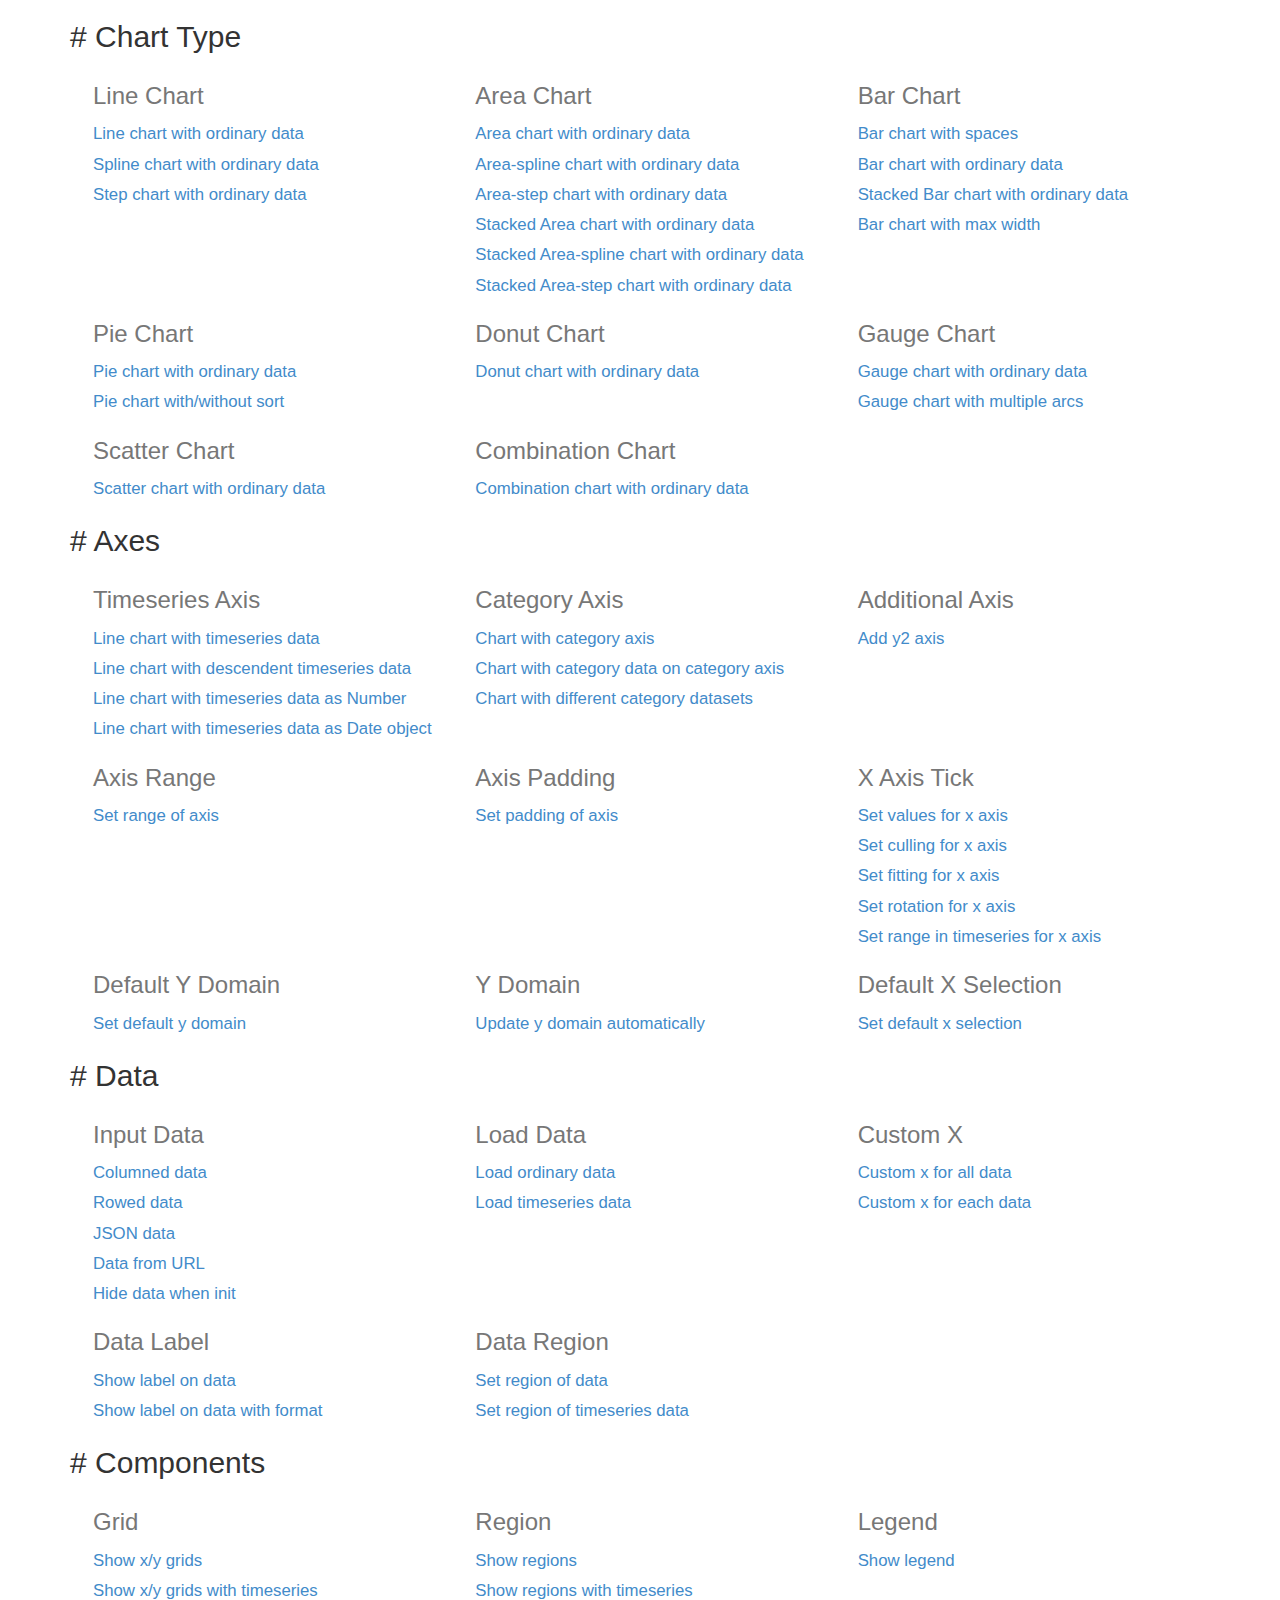
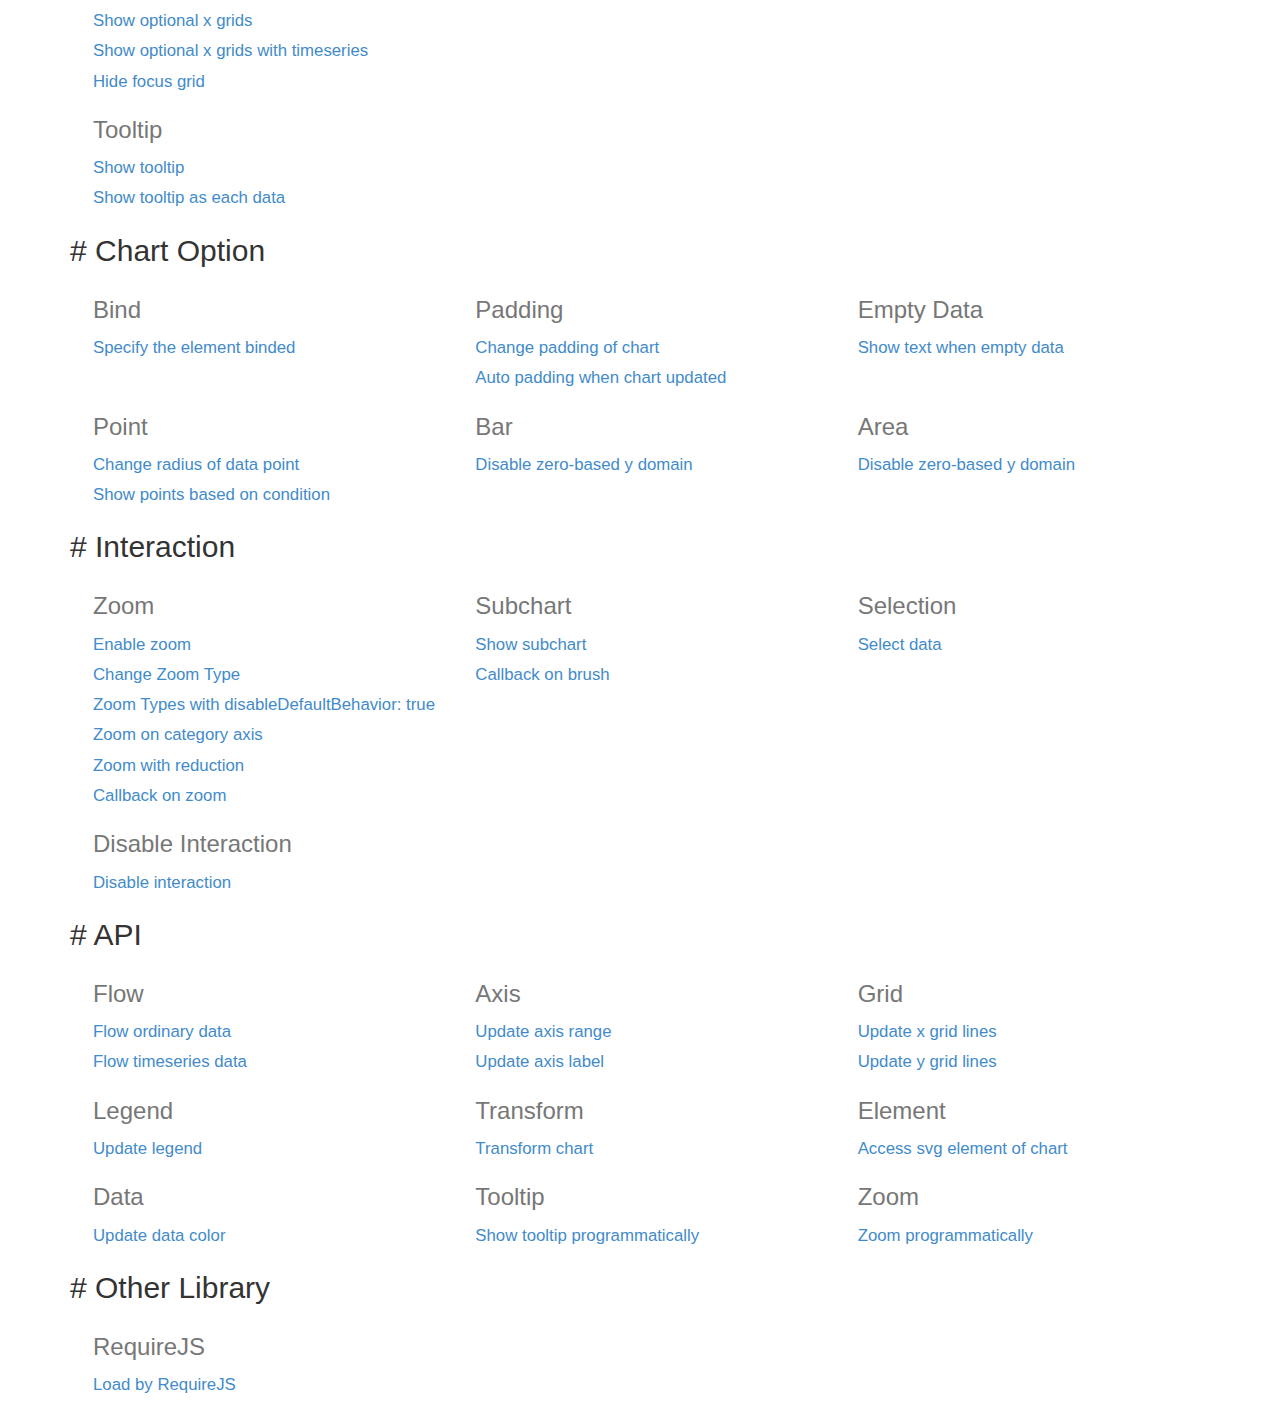
<file: GroupProject/d3App/static/c3/htdocs/index.html>
<html>
  <head>
    <link href="./css/bootstrap.min.css" rel="stylesheet">
    <link href="./css/index.css" rel="stylesheet">
  </head>
  <body>
    <div class="container">
      <div class="section">
        <h2># <span>Chart Type</span></h2>
        <div>
          <div class="row">
            <div class="col-md-4">
              <h3>Line Chart</h3>
              <a href="./samples/simple.html">
                Line chart with ordinary data
              </a>
              <a href="./samples/chart_spline.html">
                Spline chart with ordinary data
              </a>
              <a href="./samples/chart_step.html">
                Step chart with ordinary data
              </a>
            </div>
            <div class="col-md-4">
              <h3>Area Chart</h3>
              <a href="./samples/chart_area.html">
                Area chart with ordinary data
              </a>
              <a href="./samples/chart_area_spline.html">
                Area-spline chart with ordinary data
              </a>
              <a href="./samples/chart_area_step.html">
                Area-step chart with ordinary data
              </a>
              <a href="./samples/chart_area_stacked.html">
                Stacked Area chart with ordinary data
              </a>
              <a href="./samples/chart_area_spline_stacked.html">
                Stacked Area-spline chart with ordinary data
              </a>
              <a href="./samples/chart_area_step_stacked.html">
                Stacked Area-step chart with ordinary data
              </a>
            </div>
            <div class="col-md-4">
              <h3>Bar Chart</h3>
              <a href="./samples/chart_bar_space.html">
                  Bar chart with spaces
              </a>
              <a href="./samples/chart_bar.html">
                Bar chart with ordinary data
              </a>
              <a href="./samples/chart_bar_stacked.html">
                Stacked Bar chart with ordinary data
              </a>
              <a href="./samples/chart_bar_max_width.html">
                Bar chart with max width
              </a>
            </div>
          </div>
          <div class="row">
            <div class="col-md-4">
              <h3>Pie Chart</h3>
              <a href="./samples/chart_pie.html">
                Pie chart with ordinary data
              </a>
              <a href="./samples/chart_pie_sort.html">
                Pie chart with/without sort
              </a>
            </div>
            <div class="col-md-4">
              <h3>Donut Chart</h3>
              <a href="./samples/chart_donut.html">
                Donut chart with ordinary data
              </a>
            </div>
            <div class="col-md-4">
              <h3>Gauge Chart</h3>
              <a href="./samples/chart_gauge.html">
                Gauge chart with ordinary data
              </a>
              <a href="./samples/chart_multi_arc_gauge.html">
                Gauge chart with multiple arcs
              </a>
            </div>
          </div>
          <div class="row">
            <div class="col-md-4">
              <h3>Scatter Chart</h3>
              <a href="./samples/chart_scatter.html">
                Scatter chart with ordinary data
              </a>
            </div>
            <div class="col-md-4">
              <h3>Combination Chart</h3>
              <a href="./samples/chart_combination.html">
                Combination chart with ordinary data
              </a>
            </div>
          </div>
        </div>
      </div>

      <div class="section">
        <h2># <span>Axes</span></h2>
        <div>
          <div class="row">
            <div class="col-md-4">
              <h3>Timeseries Axis</h3>
              <a href="./samples/timeseries.html">
                Line chart with timeseries data
              </a>
              <a href="./samples/timeseries_descendent.html">
                Line chart with descendent timeseries data
              </a>
              <a href="./samples/timeseries_raw.html">
                Line chart with timeseries data as Number
              </a>
              <a href="./samples/timeseries_date.html">
                Line chart with timeseries data as Date object
              </a>
            </div>
            <div class="col-md-4">
              <h3>Category Axis</h3>
              <a href="./samples/categorized.html">
                Chart with category axis
              </a>
              <a href="./samples/custom_x_categorized.html">
                Chart with category data on category axis
              </a>
              <a href="./samples/different_category_datasets.html">
                Chart with different category datasets
              </a>
            </div>
            <div class="col-md-4">
              <h3>Additional Axis</h3>
              <a href="./samples/axes_y2.html">
                Add y2 axis
              </a>
            </div>
          </div>
          <div class="row">
            <div class="col-md-4">
              <h3>Axis Range</h3>
              <a href="./samples/axes_range.html">
                Set range of axis
              </a>
            </div>
            <div class="col-md-4">
              <h3>Axis Padding</h3>
              <a href="./samples/axes_padding.html">
                Set padding of axis
              </a>
            </div>
            <div class="col-md-4">
              <h3>X Axis Tick</h3>
              <a href="./samples/axes_x_tick_values.html">
                Set values for x axis
              </a>
              <a href="./samples/axes_x_tick_culling.html">
                Set culling for x axis
              </a>
              <a href="./samples/axes_x_tick_fit.html">
                Set fitting for x axis
              </a>
              <a href="./samples/axes_x_tick_rotate.html">
                Set rotation for x axis
              </a>
              <a href="./samples/axes_x_range_timeseries.html">
                Set range in timeseries for x axis
              </a>
            </div>
          </div>
          <div class="row">
            <div class="col-md-4">
              <h3>Default Y Domain</h3>
              <a href="./samples/axes_y_default.html">
                Set default y domain
              </a>
            </div>
            <div class="col-md-4">
              <h3>Y Domain</h3>
              <a href="./samples/domain_y.html">
                Update y domain automatically
              </a>
            </div>
            <div class="col-md-4">
              <h3>Default X Selection</h3>
              <a href="./samples/axes_x_selection.html">
                Set default x selection
              </a>
            </div>
          </div>
        </div>
      </div>

      <div class="section">
        <h2># <span>Data</span></h2>
        <div>
          <div class="row">
            <div class="col-md-4">
              <h3>Input Data</h3>
              <a href="./samples/data_columned.html">
                Columned data
              </a>
              <a href="./samples/data_rowed.html">
                Rowed data
              </a>
              <a href="./samples/data_json.html">
                JSON data
              </a>
              <a href="./samples/data_url.html">
                Data from URL
              </a>
              <a href="./samples/data_hide.html">
                Hide data when init
              </a>
            </div>
            <div class="col-md-4">
              <h3>Load Data</h3>
              <a href="./samples/data_load.html">
                Load ordinary data
              </a>
              <a href="./samples/data_load_timeseries.html">
                Load timeseries data
              </a>
            </div>
            <div class="col-md-4">
              <h3>Custom X</h3>
              <a href="./samples/custom_x_scale.html">
                Custom x for all data
              </a>
              <a href="./samples/custom_xs_scale.html">
                Custom x for each data
              </a>
            </div>
          </div>
          <div class="row">
            <div class="col-md-4">
              <h3>Data Label</h3>
              <a href="./samples/data_label.html">
                Show label on data
              </a>
              <a href="./samples/data_label_format.html">
                Show label on data with format
              </a>
            </div>
            <div class="col-md-4">
              <h3>Data Region</h3>
              <a href="./samples/data_region.html">
                Set region of data
              </a>
              <a href="./samples/data_region_timeseries.html">
                Set region of timeseries data
              </a>
            </div>
          </div>
        </div>
      </div>

      <div class="section">
        <h2># <span>Components</span></h2>
        <div>
          <div class="row">
            <div class="col-md-4">
              <h3>Grid</h3>
              <a href="./samples/grids.html">
                 Show x/y grids
              </a>
              <a href="./samples/grids_timeseries.html">
                 Show x/y grids with timeseries
              </a>
              <a href="./samples/grid_x_lines.html">
                 Show optional x grids
              </a>
              <a href="./samples/grid_x_lines_timeseries.html">
                 Show optional x grids with timeseries
              </a>
              <a href="./samples/grid_focus.html">
                 Hide focus grid
              </a>
            </div>
            <div class="col-md-4">
              <h3>Region</h3>
              <a href="./samples/regions.html">
                 Show regions
              </a>
              <a href="./samples/regions_timeseries.html">
                 Show regions with timeseries
              </a>
            </div>
            <div class="col-md-4">
              <h3>Legend</h3>
              <a href="./samples/legend.html">
                 Show legend
              </a>
            </div>
          </div>
          <div class="row">
            <div class="col-md-4">
              <h3>Tooltip</h3>
              <a href="./samples/tooltip_show.html">
                Show tooltip
              </a>
              <a href="./samples/tooltip_grouped.html">
                Show tooltip as each data
              </a>
            </div>
          </div>
        </div>
      </div>

      <div class="section">
        <h2># <span>Chart Option</span></h2>
        <div>
          <div class="row">
            <div class="col-md-4">
              <h3>Bind</h3>
              <a href="./samples/bindto.html">
                Specify the element binded
              </a>
            </div>
            <div class="col-md-4">
              <h3>Padding</h3>
              <a href="./samples/padding.html">
                Change padding of chart
              </a>
              <a href="./samples/padding_update.html">
                Auto padding when chart updated
              </a>
            </div>
            <div class="col-md-4">
              <h3>Empty Data</h3>
              <a href="./samples/emptydata.html">
                Show text when empty data
              </a>
            </div>
          </div>
          <div class="row">
            <div class="col-md-4">
              <h3>Point</h3>
              <a href="./samples/point_r.html">
                Change radius of data point
              </a>
              <a href="./samples/point_show.html">
                Show points based on condition
              </a>
            </div>
            <div class="col-md-4">
              <h3>Bar</h3>
              <a href="./samples/bar_zerobased.html">
                Disable zero-based y domain
              </a>
            </div>
            <div class="col-md-4">
              <h3>Area</h3>
              <a href="./samples/area_zerobased.html">
                Disable zero-based y domain
              </a>
            </div>
          </div>
        </div>
      </div>

      <div class="section">
        <h2># <span>Interaction</span></h2>
        <div>
          <div class="row">
            <div class="col-md-4">
              <h3>Zoom</h3>
              <a href="./samples/zoom.html">
                Enable zoom
              </a>
              <a href="./samples/zoom_type.html">
                Change Zoom Type
              </a>
              <a href="./samples/zoom_type_disable_default_behavior.html">
                Zoom Types with disableDefaultBehavior: true
              </a>
              <a href="./samples/zoom_category.html">
                Zoom on category axis
              </a>
              <a href="./samples/zoom_reduction.html">
                Zoom with reduction
              </a>
              <a href="./samples/zoom_onzoom.html">
                Callback on zoom
              </a>
            </div>
            <div class="col-md-4">
              <h3>Subchart</h3>
              <a href="./samples/subchart.html">
                Show subchart
              </a>
              <a href="./samples/subchart_onbrush.html">
                Callback on brush
              </a>
            </div>
            <div class="col-md-4">
              <h3>Selection</h3>
              <a href="./samples/selection.html">
                Select data
              </a>
            </div>
          </div>
          <div class="row">
            <div class="col-md-4">
              <h3>Disable Interaction</h3>
              <a href="./samples/interaction_enabled.html">
                Disable interaction
              </a>
            </div>
          </div>
        </div>
      </div>

      <div class="section">
        <h2># <span>API</span></h2>
        <div>
          <div class="row">
            <div class="col-md-4">
              <h3>Flow</h3>
              <a href="./samples/api_flow.html">
                Flow ordinary data
              </a>
              <a href="./samples/api_flow_timeseries.html">
                Flow timeseries data
              </a>
            </div>
            <div class="col-md-4">
              <h3>Axis</h3>
              <a href="./samples/api_axis_range.html">
                Update axis range
              </a>
              <a href="./samples/api_axis_label.html">
                Update axis label
              </a>
            </div>
            <div class="col-md-4">
              <h3>Grid</h3>
              <a href="./samples/api_xgrid_lines.html">
                Update x grid lines
              </a>
              <a href="./samples/api_ygrid_lines.html">
                Update y grid lines
              </a>
            </div>
          </div>
          <div class="row">
            <div class="col-md-4">
              <h3>Legend</h3>
              <a href="./samples/api_legend.html">
                Update legend
              </a>
            </div>
            <div class="col-md-4">
              <h3>Transform</h3>
              <a href="./samples/api_transform.html">
                Transform chart
              </a>
            </div>
            <div class="col-md-4">
              <h3>Element</h3>
              <a href="./samples/element.html">
                Access svg element of chart
              </a>
            </div>
          </div>
          <div class="row">
            <div class="col-md-4">
              <h3>Data</h3>
              <a href="./samples/api_data_colors.html">
                Update data color
              </a>
            </div>
            <div class="col-md-4">
              <h3>Tooltip</h3>
              <a href="./samples/api_tooltip_show.html">
                Show tooltip programmatically
              </a>
            </div>
            <div class="col-md-4">
              <h3>Zoom</h3>
              <a href="./samples/api_zoom.html">
                Zoom programmatically
              </a>
            </div>
          </div>
        </div>
      </div>

      <div class="section">
        <h2># <span>Other Library</span></h2>
        <div>
          <div class="row">
            <div class="col-md-4">
              <h3>RequireJS</h3>
              <a href="./samples/requirejs.html">
                Load by RequireJS
              </a>
            </div>
          </div>
        </div>
      </div>

    </div>
  </body>
</html>
</file>
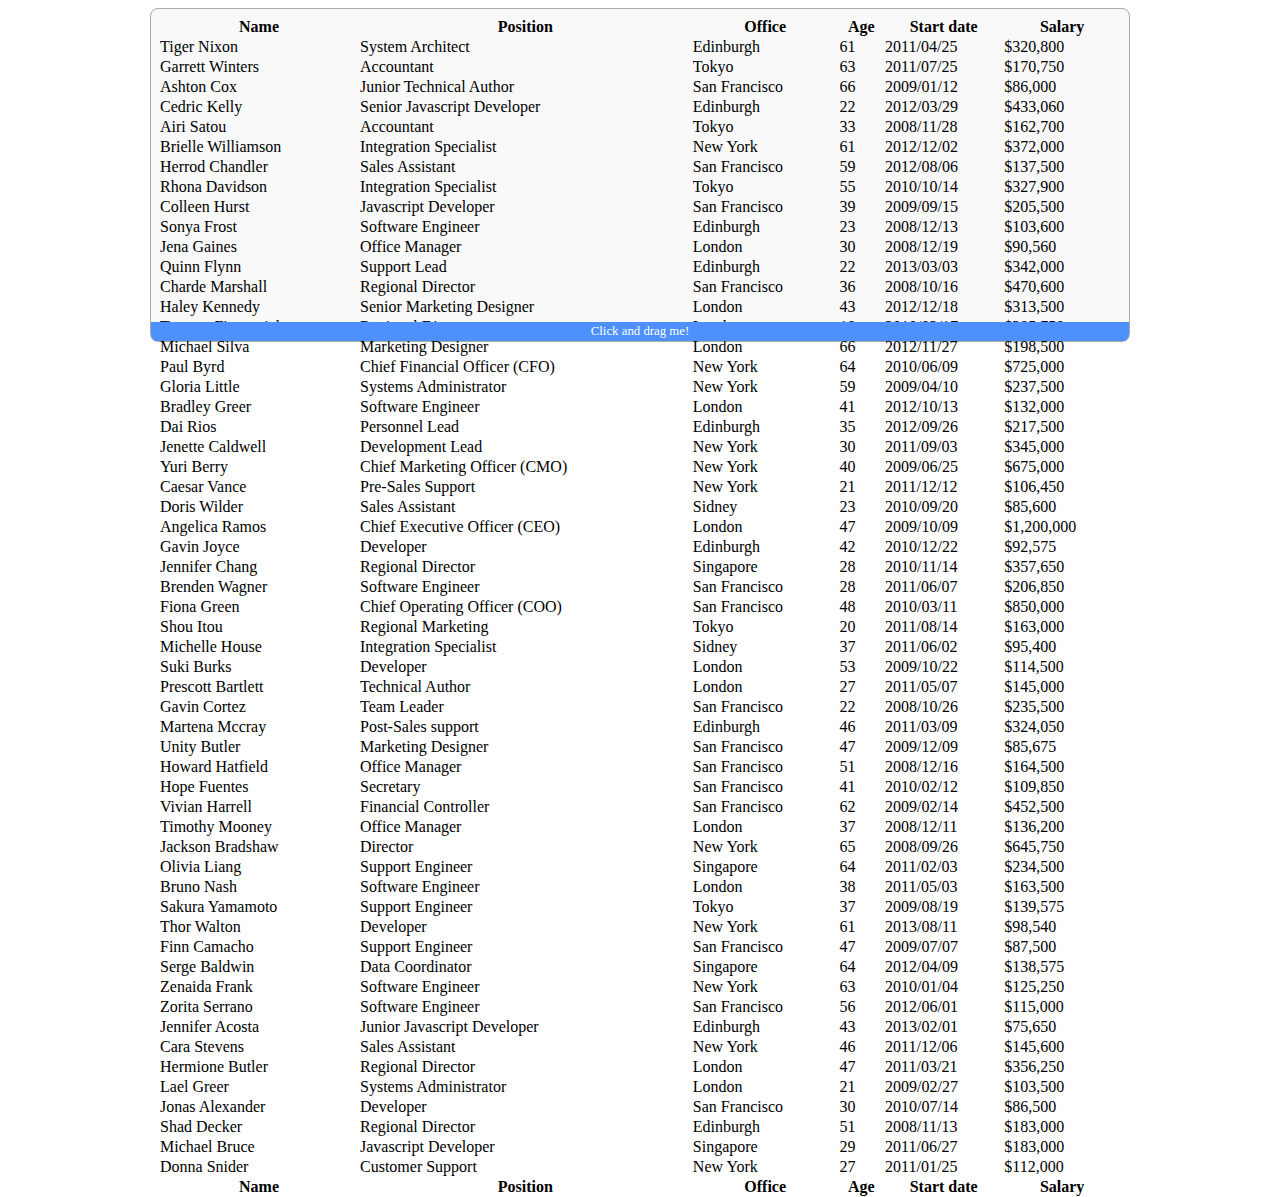
<file: GroupProject/d3App/static/files/bower_components/datatables.net-plugins/features/pageResize/index.html>
<!DOCTYPE HTML PUBLIC "-//W3C//DTD HTML 4.01//EN" "http://www.w3.org/TR/html4/strict.dtd">
<html>
	<head>
		<meta http-equiv="content-type" content="text/html; charset=utf-8" />
		
		<title>DataTables page resize example</title>

		<link rel="stylesheet" type="text/css" href="//cdn.datatables.net/1.10.6/css/jquery.dataTables.min.css">
		<style type="text/css">
			div.container {
				margin: 0 auto;
				max-width: 980px;
			}

			#resize_wrapper {
				position: relative;
				height: 300px;
				padding: 0.5em 0.5em 1.5em 0.5em;
				border: 1px solid #aaa;
				border-radius: 0.5em;
				background-color: #f9f9f9;
			}

			#resize_handle {
				position: absolute;
				bottom: 0;
				left: 0;
				right: 0;
				height: 1.5em;
				border-bottom-right-radius: 0.5em;
				border-bottom-left-radius: 0.5em;
				text-align: center;
				font-size: 0.8em;
				line-height: 1.5em;
				background-color: #4d90fe;
				color: white;
				cursor: pointer;
			}

			table.dataTable th,
			table.dataTable td {
				white-space: nowrap;
			}

			div.dataTables_length {
				display: none;
			}
		</style>

		<script type="text/javascript" language="javascript" src="//code.jquery.com/jquery-1.11.1.min.js"></script>
		<script type="text/javascript" language="javascript" src="//cdn.datatables.net/1.10.6/js/jquery.dataTables.min.js"></script>
		<script type="text/javascript" language="javascript" src="dataTables.pageResize.js"></script>
		<script type="text/javascript" charset="utf-8">
			$(document).ready( function () {
				// Resize the demo table container with mouse drag
				var wrapper = $('#resize_wrapper');
				$('#resize_handle').on( 'mousedown', function (e) {
					var mouseStartY = e.pageY;
					var resizeStartHeight = wrapper.height();

					$(document)
						.on( 'mousemove.demo', function (e) {
							var height = resizeStartHeight + (e.pageY - mouseStartY);
							if ( height < 180 ) {
								height = 180;
							}

							wrapper.height( height );
						} )
						.on( 'mouseup.demo', function (e) {
							$(document).off( 'mousemove.demo mouseup.demo' );
						} );

					return false;
				} );

				// DataTables initialisation
				var table = $('#example').DataTable( {
					pageResize: true,
					columnDefs: [
						{ visible: false, targets: 1 }
					]
				} );
			} );
		</script>
	</head>
	<body>
		<div class="container">
			<div id="resize_wrapper">
				<table id="example" class="display" cellspacing="0" width="100%">
					<thead>
						<tr>
							<th>Name</th>
							<th>Position</th>
							<th>Office</th>
							<th>Age</th>
							<th>Start date</th>
							<th>Salary</th>
						</tr>
					</thead>

					<tfoot>
						<tr>
							<th>Name</th>
							<th>Position</th>
							<th>Office</th>
							<th>Age</th>
							<th>Start date</th>
							<th>Salary</th>
						</tr>
					</tfoot>

					<tbody>
						<tr>
							<td>Tiger Nixon</td>
							<td>System Architect</td>
							<td>Edinburgh</td>
							<td>61</td>
							<td>2011/04/25</td>
							<td>$320,800</td>
						</tr>
						<tr>
							<td>Garrett Winters</td>
							<td>Accountant</td>
							<td>Tokyo</td>
							<td>63</td>
							<td>2011/07/25</td>
							<td>$170,750</td>
						</tr>
						<tr>
							<td>Ashton Cox</td>
							<td>Junior Technical Author</td>
							<td>San Francisco</td>
							<td>66</td>
							<td>2009/01/12</td>
							<td>$86,000</td>
						</tr>
						<tr>
							<td>Cedric Kelly</td>
							<td>Senior Javascript Developer</td>
							<td>Edinburgh</td>
							<td>22</td>
							<td>2012/03/29</td>
							<td>$433,060</td>
						</tr>
						<tr>
							<td>Airi Satou</td>
							<td>Accountant</td>
							<td>Tokyo</td>
							<td>33</td>
							<td>2008/11/28</td>
							<td>$162,700</td>
						</tr>
						<tr>
							<td>Brielle Williamson</td>
							<td>Integration Specialist</td>
							<td>New York</td>
							<td>61</td>
							<td>2012/12/02</td>
							<td>$372,000</td>
						</tr>
						<tr>
							<td>Herrod Chandler</td>
							<td>Sales Assistant</td>
							<td>San Francisco</td>
							<td>59</td>
							<td>2012/08/06</td>
							<td>$137,500</td>
						</tr>
						<tr>
							<td>Rhona Davidson</td>
							<td>Integration Specialist</td>
							<td>Tokyo</td>
							<td>55</td>
							<td>2010/10/14</td>
							<td>$327,900</td>
						</tr>
						<tr>
							<td>Colleen Hurst</td>
							<td>Javascript Developer</td>
							<td>San Francisco</td>
							<td>39</td>
							<td>2009/09/15</td>
							<td>$205,500</td>
						</tr>
						<tr>
							<td>Sonya Frost</td>
							<td>Software Engineer</td>
							<td>Edinburgh</td>
							<td>23</td>
							<td>2008/12/13</td>
							<td>$103,600</td>
						</tr>
						<tr>
							<td>Jena Gaines</td>
							<td>Office Manager</td>
							<td>London</td>
							<td>30</td>
							<td>2008/12/19</td>
							<td>$90,560</td>
						</tr>
						<tr>
							<td>Quinn Flynn</td>
							<td>Support Lead</td>
							<td>Edinburgh</td>
							<td>22</td>
							<td>2013/03/03</td>
							<td>$342,000</td>
						</tr>
						<tr>
							<td>Charde Marshall</td>
							<td>Regional Director</td>
							<td>San Francisco</td>
							<td>36</td>
							<td>2008/10/16</td>
							<td>$470,600</td>
						</tr>
						<tr>
							<td>Haley Kennedy</td>
							<td>Senior Marketing Designer</td>
							<td>London</td>
							<td>43</td>
							<td>2012/12/18</td>
							<td>$313,500</td>
						</tr>
						<tr>
							<td>Tatyana Fitzpatrick</td>
							<td>Regional Director</td>
							<td>London</td>
							<td>19</td>
							<td>2010/03/17</td>
							<td>$385,750</td>
						</tr>
						<tr>
							<td>Michael Silva</td>
							<td>Marketing Designer</td>
							<td>London</td>
							<td>66</td>
							<td>2012/11/27</td>
							<td>$198,500</td>
						</tr>
						<tr>
							<td>Paul Byrd</td>
							<td>Chief Financial Officer (CFO)</td>
							<td>New York</td>
							<td>64</td>
							<td>2010/06/09</td>
							<td>$725,000</td>
						</tr>
						<tr>
							<td>Gloria Little</td>
							<td>Systems Administrator</td>
							<td>New York</td>
							<td>59</td>
							<td>2009/04/10</td>
							<td>$237,500</td>
						</tr>
						<tr>
							<td>Bradley Greer</td>
							<td>Software Engineer</td>
							<td>London</td>
							<td>41</td>
							<td>2012/10/13</td>
							<td>$132,000</td>
						</tr>
						<tr>
							<td>Dai Rios</td>
							<td>Personnel Lead</td>
							<td>Edinburgh</td>
							<td>35</td>
							<td>2012/09/26</td>
							<td>$217,500</td>
						</tr>
						<tr>
							<td>Jenette Caldwell</td>
							<td>Development Lead</td>
							<td>New York</td>
							<td>30</td>
							<td>2011/09/03</td>
							<td>$345,000</td>
						</tr>
						<tr>
							<td>Yuri Berry</td>
							<td>Chief Marketing Officer (CMO)</td>
							<td>New York</td>
							<td>40</td>
							<td>2009/06/25</td>
							<td>$675,000</td>
						</tr>
						<tr>
							<td>Caesar Vance</td>
							<td>Pre-Sales Support</td>
							<td>New York</td>
							<td>21</td>
							<td>2011/12/12</td>
							<td>$106,450</td>
						</tr>
						<tr>
							<td>Doris Wilder</td>
							<td>Sales Assistant</td>
							<td>Sidney</td>
							<td>23</td>
							<td>2010/09/20</td>
							<td>$85,600</td>
						</tr>
						<tr>
							<td>Angelica Ramos</td>
							<td>Chief Executive Officer (CEO)</td>
							<td>London</td>
							<td>47</td>
							<td>2009/10/09</td>
							<td>$1,200,000</td>
						</tr>
						<tr>
							<td>Gavin Joyce</td>
							<td>Developer</td>
							<td>Edinburgh</td>
							<td>42</td>
							<td>2010/12/22</td>
							<td>$92,575</td>
						</tr>
						<tr>
							<td>Jennifer Chang</td>
							<td>Regional Director</td>
							<td>Singapore</td>
							<td>28</td>
							<td>2010/11/14</td>
							<td>$357,650</td>
						</tr>
						<tr>
							<td>Brenden Wagner</td>
							<td>Software Engineer</td>
							<td>San Francisco</td>
							<td>28</td>
							<td>2011/06/07</td>
							<td>$206,850</td>
						</tr>
						<tr>
							<td>Fiona Green</td>
							<td>Chief Operating Officer (COO)</td>
							<td>San Francisco</td>
							<td>48</td>
							<td>2010/03/11</td>
							<td>$850,000</td>
						</tr>
						<tr>
							<td>Shou Itou</td>
							<td>Regional Marketing</td>
							<td>Tokyo</td>
							<td>20</td>
							<td>2011/08/14</td>
							<td>$163,000</td>
						</tr>
						<tr>
							<td>Michelle House</td>
							<td>Integration Specialist</td>
							<td>Sidney</td>
							<td>37</td>
							<td>2011/06/02</td>
							<td>$95,400</td>
						</tr>
						<tr>
							<td>Suki Burks</td>
							<td>Developer</td>
							<td>London</td>
							<td>53</td>
							<td>2009/10/22</td>
							<td>$114,500</td>
						</tr>
						<tr>
							<td>Prescott Bartlett</td>
							<td>Technical Author</td>
							<td>London</td>
							<td>27</td>
							<td>2011/05/07</td>
							<td>$145,000</td>
						</tr>
						<tr>
							<td>Gavin Cortez</td>
							<td>Team Leader</td>
							<td>San Francisco</td>
							<td>22</td>
							<td>2008/10/26</td>
							<td>$235,500</td>
						</tr>
						<tr>
							<td>Martena Mccray</td>
							<td>Post-Sales support</td>
							<td>Edinburgh</td>
							<td>46</td>
							<td>2011/03/09</td>
							<td>$324,050</td>
						</tr>
						<tr>
							<td>Unity Butler</td>
							<td>Marketing Designer</td>
							<td>San Francisco</td>
							<td>47</td>
							<td>2009/12/09</td>
							<td>$85,675</td>
						</tr>
						<tr>
							<td>Howard Hatfield</td>
							<td>Office Manager</td>
							<td>San Francisco</td>
							<td>51</td>
							<td>2008/12/16</td>
							<td>$164,500</td>
						</tr>
						<tr>
							<td>Hope Fuentes</td>
							<td>Secretary</td>
							<td>San Francisco</td>
							<td>41</td>
							<td>2010/02/12</td>
							<td>$109,850</td>
						</tr>
						<tr>
							<td>Vivian Harrell</td>
							<td>Financial Controller</td>
							<td>San Francisco</td>
							<td>62</td>
							<td>2009/02/14</td>
							<td>$452,500</td>
						</tr>
						<tr>
							<td>Timothy Mooney</td>
							<td>Office Manager</td>
							<td>London</td>
							<td>37</td>
							<td>2008/12/11</td>
							<td>$136,200</td>
						</tr>
						<tr>
							<td>Jackson Bradshaw</td>
							<td>Director</td>
							<td>New York</td>
							<td>65</td>
							<td>2008/09/26</td>
							<td>$645,750</td>
						</tr>
						<tr>
							<td>Olivia Liang</td>
							<td>Support Engineer</td>
							<td>Singapore</td>
							<td>64</td>
							<td>2011/02/03</td>
							<td>$234,500</td>
						</tr>
						<tr>
							<td>Bruno Nash</td>
							<td>Software Engineer</td>
							<td>London</td>
							<td>38</td>
							<td>2011/05/03</td>
							<td>$163,500</td>
						</tr>
						<tr>
							<td>Sakura Yamamoto</td>
							<td>Support Engineer</td>
							<td>Tokyo</td>
							<td>37</td>
							<td>2009/08/19</td>
							<td>$139,575</td>
						</tr>
						<tr>
							<td>Thor Walton</td>
							<td>Developer</td>
							<td>New York</td>
							<td>61</td>
							<td>2013/08/11</td>
							<td>$98,540</td>
						</tr>
						<tr>
							<td>Finn Camacho</td>
							<td>Support Engineer</td>
							<td>San Francisco</td>
							<td>47</td>
							<td>2009/07/07</td>
							<td>$87,500</td>
						</tr>
						<tr>
							<td>Serge Baldwin</td>
							<td>Data Coordinator</td>
							<td>Singapore</td>
							<td>64</td>
							<td>2012/04/09</td>
							<td>$138,575</td>
						</tr>
						<tr>
							<td>Zenaida Frank</td>
							<td>Software Engineer</td>
							<td>New York</td>
							<td>63</td>
							<td>2010/01/04</td>
							<td>$125,250</td>
						</tr>
						<tr>
							<td>Zorita Serrano</td>
							<td>Software Engineer</td>
							<td>San Francisco</td>
							<td>56</td>
							<td>2012/06/01</td>
							<td>$115,000</td>
						</tr>
						<tr>
							<td>Jennifer Acosta</td>
							<td>Junior Javascript Developer</td>
							<td>Edinburgh</td>
							<td>43</td>
							<td>2013/02/01</td>
							<td>$75,650</td>
						</tr>
						<tr>
							<td>Cara Stevens</td>
							<td>Sales Assistant</td>
							<td>New York</td>
							<td>46</td>
							<td>2011/12/06</td>
							<td>$145,600</td>
						</tr>
						<tr>
							<td>Hermione Butler</td>
							<td>Regional Director</td>
							<td>London</td>
							<td>47</td>
							<td>2011/03/21</td>
							<td>$356,250</td>
						</tr>
						<tr>
							<td>Lael Greer</td>
							<td>Systems Administrator</td>
							<td>London</td>
							<td>21</td>
							<td>2009/02/27</td>
							<td>$103,500</td>
						</tr>
						<tr>
							<td>Jonas Alexander</td>
							<td>Developer</td>
							<td>San Francisco</td>
							<td>30</td>
							<td>2010/07/14</td>
							<td>$86,500</td>
						</tr>
						<tr>
							<td>Shad Decker</td>
							<td>Regional Director</td>
							<td>Edinburgh</td>
							<td>51</td>
							<td>2008/11/13</td>
							<td>$183,000</td>
						</tr>
						<tr>
							<td>Michael Bruce</td>
							<td>Javascript Developer</td>
							<td>Singapore</td>
							<td>29</td>
							<td>2011/06/27</td>
							<td>$183,000</td>
						</tr>
						<tr>
							<td>Donna Snider</td>
							<td>Customer Support</td>
							<td>New York</td>
							<td>27</td>
							<td>2011/01/25</td>
							<td>$112,000</td>
						</tr>
					</tbody>
				</table>

				<div id="resize_handle">Click and drag me!</div>
			</div>
			
		</div>
	</body>
</html>
</file>
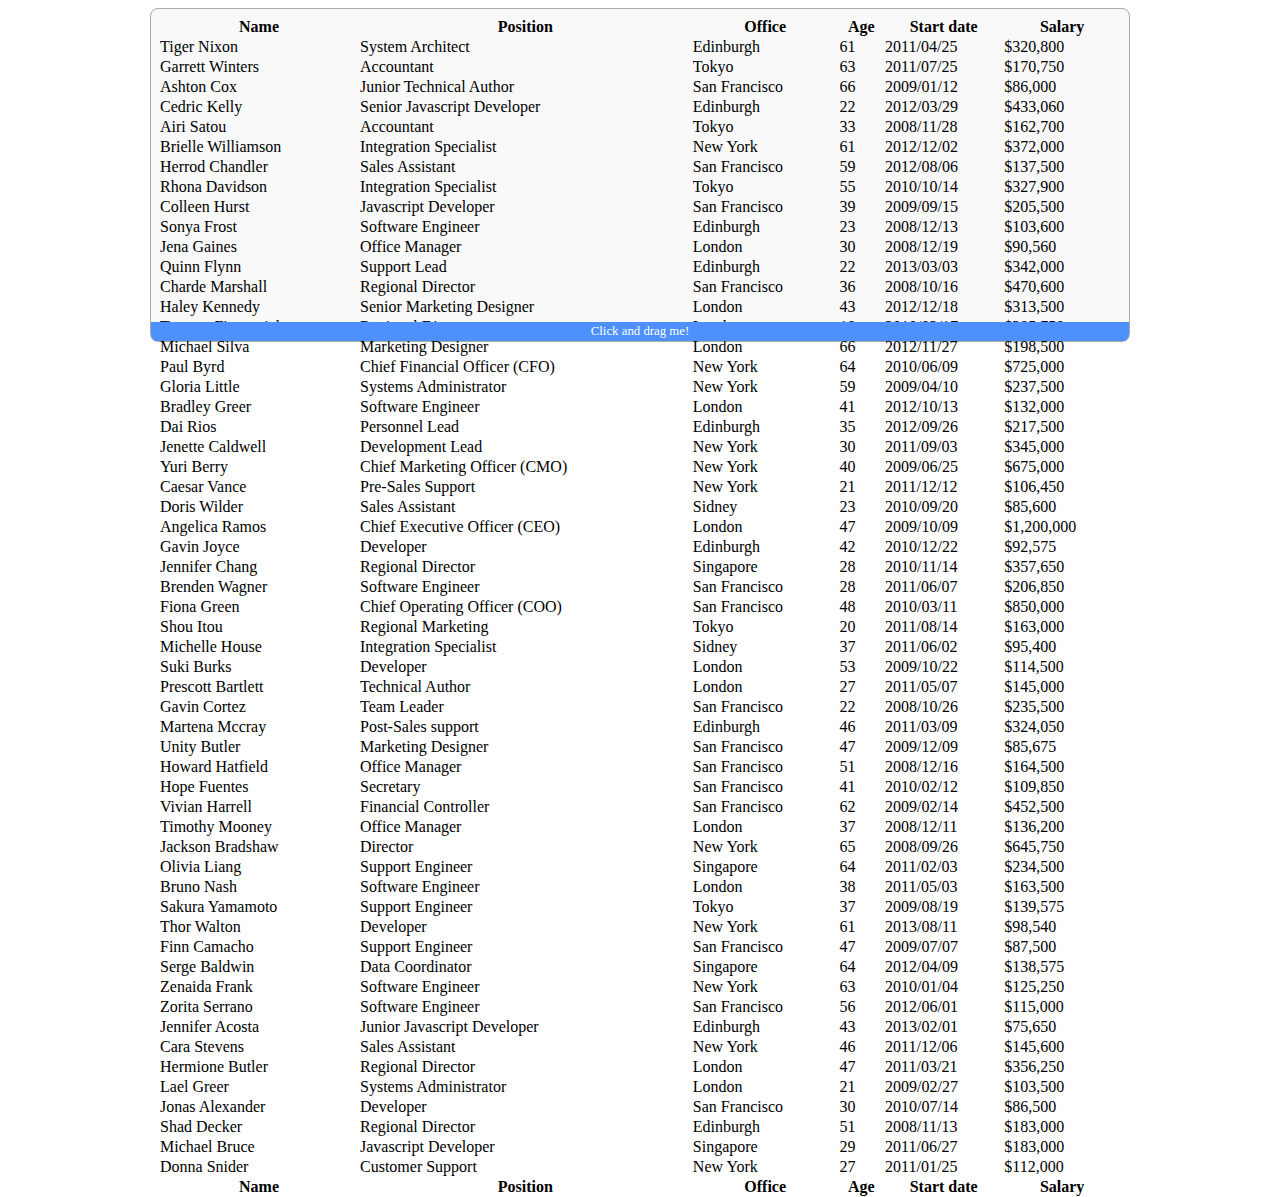
<file: GroupProject/d3App/static/files/bower_components/datatables.net-plugins/features/scrollResize/index.html>
<!DOCTYPE HTML PUBLIC "-//W3C//DTD HTML 4.01//EN" "http://www.w3.org/TR/html4/strict.dtd">
<html>
	<head>
		<meta http-equiv="content-type" content="text/html; charset=utf-8" />
		
		<title>DataTables page resize example</title>

		<link rel="stylesheet" type="text/css" href="//cdn.datatables.net/1.10.6/css/jquery.dataTables.min.css">
		<style type="text/css">
			div.container {
				margin: 0 auto;
				max-width: 980px;
			}

			#resize_wrapper {
				position: relative;
				height: 300px;
				padding: 0.5em 0.5em 1.5em 0.5em;
				border: 1px solid #aaa;
				border-radius: 0.5em;
				background-color: #f9f9f9;
			}

			#resize_handle {
				position: absolute;
				bottom: 0;
				left: 0;
				right: 0;
				height: 1.5em;
				border-bottom-right-radius: 0.5em;
				border-bottom-left-radius: 0.5em;
				text-align: center;
				font-size: 0.8em;
				line-height: 1.5em;
				background-color: #4d90fe;
				color: white;
				cursor: pointer;
			}

			table.dataTable th,
			table.dataTable td {
				white-space: nowrap;
			}

			div.dataTables_length {
				display: none;
			}
		</style>

		<script type="text/javascript" language="javascript" src="//code.jquery.com/jquery-1.11.3.min.js"></script>
		<script type="text/javascript" language="javascript" src="//cdn.datatables.net/1.10.9/js/jquery.dataTables.min.js"></script>
		<script type="text/javascript" language="javascript" src="dataTables.scrollResize.js"></script>
		<script type="text/javascript" charset="utf-8">
			$(document).ready( function () {
				// Resize the demo table container with mouse drag
				var wrapper = $('#resize_wrapper');
				$('#resize_handle').on( 'mousedown', function (e) {
					var mouseStartY = e.pageY;
					var resizeStartHeight = wrapper.height();

					$(document)
						.on( 'mousemove.demo', function (e) {
							var height = resizeStartHeight + (e.pageY - mouseStartY);
							if ( height < 180 ) {
								height = 180;
							}

							wrapper.height( height );
						} )
						.on( 'mouseup.demo', function (e) {
							$(document).off( 'mousemove.demo mouseup.demo' );
						} );

					return false;
				} );

				// DataTables initialisation
				var table = $('#example').DataTable( {
					scrollResize: true,
					scrollX: true,
					scrollY: 100,
					scrollCollapse: true,
					paging: false,
					columnDefs: [
						{ visible: false, targets: 1 }
					]
				} );
			} );
		</script>
	</head>
	<body>
		<div class="container">
			<div id="resize_wrapper">
				<table id="example" class="display nowrap" cellspacing="0" width="100%">
					<thead>
						<tr>
							<th>Name</th>
							<th>Position</th>
							<th>Office</th>
							<th>Age</th>
							<th>Start date</th>
							<th>Salary</th>
						</tr>
					</thead>

					<tfoot>
						<tr>
							<th>Name</th>
							<th>Position</th>
							<th>Office</th>
							<th>Age</th>
							<th>Start date</th>
							<th>Salary</th>
						</tr>
					</tfoot>

					<tbody>
						<tr>
							<td>Tiger Nixon</td>
							<td>System Architect</td>
							<td>Edinburgh</td>
							<td>61</td>
							<td>2011/04/25</td>
							<td>$320,800</td>
						</tr>
						<tr>
							<td>Garrett Winters</td>
							<td>Accountant</td>
							<td>Tokyo</td>
							<td>63</td>
							<td>2011/07/25</td>
							<td>$170,750</td>
						</tr>
						<tr>
							<td>Ashton Cox</td>
							<td>Junior Technical Author</td>
							<td>San Francisco</td>
							<td>66</td>
							<td>2009/01/12</td>
							<td>$86,000</td>
						</tr>
						<tr>
							<td>Cedric Kelly</td>
							<td>Senior Javascript Developer</td>
							<td>Edinburgh</td>
							<td>22</td>
							<td>2012/03/29</td>
							<td>$433,060</td>
						</tr>
						<tr>
							<td>Airi Satou</td>
							<td>Accountant</td>
							<td>Tokyo</td>
							<td>33</td>
							<td>2008/11/28</td>
							<td>$162,700</td>
						</tr>
						<tr>
							<td>Brielle Williamson</td>
							<td>Integration Specialist</td>
							<td>New York</td>
							<td>61</td>
							<td>2012/12/02</td>
							<td>$372,000</td>
						</tr>
						<tr>
							<td>Herrod Chandler</td>
							<td>Sales Assistant</td>
							<td>San Francisco</td>
							<td>59</td>
							<td>2012/08/06</td>
							<td>$137,500</td>
						</tr>
						<tr>
							<td>Rhona Davidson</td>
							<td>Integration Specialist</td>
							<td>Tokyo</td>
							<td>55</td>
							<td>2010/10/14</td>
							<td>$327,900</td>
						</tr>
						<tr>
							<td>Colleen Hurst</td>
							<td>Javascript Developer</td>
							<td>San Francisco</td>
							<td>39</td>
							<td>2009/09/15</td>
							<td>$205,500</td>
						</tr>
						<tr>
							<td>Sonya Frost</td>
							<td>Software Engineer</td>
							<td>Edinburgh</td>
							<td>23</td>
							<td>2008/12/13</td>
							<td>$103,600</td>
						</tr>
						<tr>
							<td>Jena Gaines</td>
							<td>Office Manager</td>
							<td>London</td>
							<td>30</td>
							<td>2008/12/19</td>
							<td>$90,560</td>
						</tr>
						<tr>
							<td>Quinn Flynn</td>
							<td>Support Lead</td>
							<td>Edinburgh</td>
							<td>22</td>
							<td>2013/03/03</td>
							<td>$342,000</td>
						</tr>
						<tr>
							<td>Charde Marshall</td>
							<td>Regional Director</td>
							<td>San Francisco</td>
							<td>36</td>
							<td>2008/10/16</td>
							<td>$470,600</td>
						</tr>
						<tr>
							<td>Haley Kennedy</td>
							<td>Senior Marketing Designer</td>
							<td>London</td>
							<td>43</td>
							<td>2012/12/18</td>
							<td>$313,500</td>
						</tr>
						<tr>
							<td>Tatyana Fitzpatrick</td>
							<td>Regional Director</td>
							<td>London</td>
							<td>19</td>
							<td>2010/03/17</td>
							<td>$385,750</td>
						</tr>
						<tr>
							<td>Michael Silva</td>
							<td>Marketing Designer</td>
							<td>London</td>
							<td>66</td>
							<td>2012/11/27</td>
							<td>$198,500</td>
						</tr>
						<tr>
							<td>Paul Byrd</td>
							<td>Chief Financial Officer (CFO)</td>
							<td>New York</td>
							<td>64</td>
							<td>2010/06/09</td>
							<td>$725,000</td>
						</tr>
						<tr>
							<td>Gloria Little</td>
							<td>Systems Administrator</td>
							<td>New York</td>
							<td>59</td>
							<td>2009/04/10</td>
							<td>$237,500</td>
						</tr>
						<tr>
							<td>Bradley Greer</td>
							<td>Software Engineer</td>
							<td>London</td>
							<td>41</td>
							<td>2012/10/13</td>
							<td>$132,000</td>
						</tr>
						<tr>
							<td>Dai Rios</td>
							<td>Personnel Lead</td>
							<td>Edinburgh</td>
							<td>35</td>
							<td>2012/09/26</td>
							<td>$217,500</td>
						</tr>
						<tr>
							<td>Jenette Caldwell</td>
							<td>Development Lead</td>
							<td>New York</td>
							<td>30</td>
							<td>2011/09/03</td>
							<td>$345,000</td>
						</tr>
						<tr>
							<td>Yuri Berry</td>
							<td>Chief Marketing Officer (CMO)</td>
							<td>New York</td>
							<td>40</td>
							<td>2009/06/25</td>
							<td>$675,000</td>
						</tr>
						<tr>
							<td>Caesar Vance</td>
							<td>Pre-Sales Support</td>
							<td>New York</td>
							<td>21</td>
							<td>2011/12/12</td>
							<td>$106,450</td>
						</tr>
						<tr>
							<td>Doris Wilder</td>
							<td>Sales Assistant</td>
							<td>Sidney</td>
							<td>23</td>
							<td>2010/09/20</td>
							<td>$85,600</td>
						</tr>
						<tr>
							<td>Angelica Ramos</td>
							<td>Chief Executive Officer (CEO)</td>
							<td>London</td>
							<td>47</td>
							<td>2009/10/09</td>
							<td>$1,200,000</td>
						</tr>
						<tr>
							<td>Gavin Joyce</td>
							<td>Developer</td>
							<td>Edinburgh</td>
							<td>42</td>
							<td>2010/12/22</td>
							<td>$92,575</td>
						</tr>
						<tr>
							<td>Jennifer Chang</td>
							<td>Regional Director</td>
							<td>Singapore</td>
							<td>28</td>
							<td>2010/11/14</td>
							<td>$357,650</td>
						</tr>
						<tr>
							<td>Brenden Wagner</td>
							<td>Software Engineer</td>
							<td>San Francisco</td>
							<td>28</td>
							<td>2011/06/07</td>
							<td>$206,850</td>
						</tr>
						<tr>
							<td>Fiona Green</td>
							<td>Chief Operating Officer (COO)</td>
							<td>San Francisco</td>
							<td>48</td>
							<td>2010/03/11</td>
							<td>$850,000</td>
						</tr>
						<tr>
							<td>Shou Itou</td>
							<td>Regional Marketing</td>
							<td>Tokyo</td>
							<td>20</td>
							<td>2011/08/14</td>
							<td>$163,000</td>
						</tr>
						<tr>
							<td>Michelle House</td>
							<td>Integration Specialist</td>
							<td>Sidney</td>
							<td>37</td>
							<td>2011/06/02</td>
							<td>$95,400</td>
						</tr>
						<tr>
							<td>Suki Burks</td>
							<td>Developer</td>
							<td>London</td>
							<td>53</td>
							<td>2009/10/22</td>
							<td>$114,500</td>
						</tr>
						<tr>
							<td>Prescott Bartlett</td>
							<td>Technical Author</td>
							<td>London</td>
							<td>27</td>
							<td>2011/05/07</td>
							<td>$145,000</td>
						</tr>
						<tr>
							<td>Gavin Cortez</td>
							<td>Team Leader</td>
							<td>San Francisco</td>
							<td>22</td>
							<td>2008/10/26</td>
							<td>$235,500</td>
						</tr>
						<tr>
							<td>Martena Mccray</td>
							<td>Post-Sales support</td>
							<td>Edinburgh</td>
							<td>46</td>
							<td>2011/03/09</td>
							<td>$324,050</td>
						</tr>
						<tr>
							<td>Unity Butler</td>
							<td>Marketing Designer</td>
							<td>San Francisco</td>
							<td>47</td>
							<td>2009/12/09</td>
							<td>$85,675</td>
						</tr>
						<tr>
							<td>Howard Hatfield</td>
							<td>Office Manager</td>
							<td>San Francisco</td>
							<td>51</td>
							<td>2008/12/16</td>
							<td>$164,500</td>
						</tr>
						<tr>
							<td>Hope Fuentes</td>
							<td>Secretary</td>
							<td>San Francisco</td>
							<td>41</td>
							<td>2010/02/12</td>
							<td>$109,850</td>
						</tr>
						<tr>
							<td>Vivian Harrell</td>
							<td>Financial Controller</td>
							<td>San Francisco</td>
							<td>62</td>
							<td>2009/02/14</td>
							<td>$452,500</td>
						</tr>
						<tr>
							<td>Timothy Mooney</td>
							<td>Office Manager</td>
							<td>London</td>
							<td>37</td>
							<td>2008/12/11</td>
							<td>$136,200</td>
						</tr>
						<tr>
							<td>Jackson Bradshaw</td>
							<td>Director</td>
							<td>New York</td>
							<td>65</td>
							<td>2008/09/26</td>
							<td>$645,750</td>
						</tr>
						<tr>
							<td>Olivia Liang</td>
							<td>Support Engineer</td>
							<td>Singapore</td>
							<td>64</td>
							<td>2011/02/03</td>
							<td>$234,500</td>
						</tr>
						<tr>
							<td>Bruno Nash</td>
							<td>Software Engineer</td>
							<td>London</td>
							<td>38</td>
							<td>2011/05/03</td>
							<td>$163,500</td>
						</tr>
						<tr>
							<td>Sakura Yamamoto</td>
							<td>Support Engineer</td>
							<td>Tokyo</td>
							<td>37</td>
							<td>2009/08/19</td>
							<td>$139,575</td>
						</tr>
						<tr>
							<td>Thor Walton</td>
							<td>Developer</td>
							<td>New York</td>
							<td>61</td>
							<td>2013/08/11</td>
							<td>$98,540</td>
						</tr>
						<tr>
							<td>Finn Camacho</td>
							<td>Support Engineer</td>
							<td>San Francisco</td>
							<td>47</td>
							<td>2009/07/07</td>
							<td>$87,500</td>
						</tr>
						<tr>
							<td>Serge Baldwin</td>
							<td>Data Coordinator</td>
							<td>Singapore</td>
							<td>64</td>
							<td>2012/04/09</td>
							<td>$138,575</td>
						</tr>
						<tr>
							<td>Zenaida Frank</td>
							<td>Software Engineer</td>
							<td>New York</td>
							<td>63</td>
							<td>2010/01/04</td>
							<td>$125,250</td>
						</tr>
						<tr>
							<td>Zorita Serrano</td>
							<td>Software Engineer</td>
							<td>San Francisco</td>
							<td>56</td>
							<td>2012/06/01</td>
							<td>$115,000</td>
						</tr>
						<tr>
							<td>Jennifer Acosta</td>
							<td>Junior Javascript Developer</td>
							<td>Edinburgh</td>
							<td>43</td>
							<td>2013/02/01</td>
							<td>$75,650</td>
						</tr>
						<tr>
							<td>Cara Stevens</td>
							<td>Sales Assistant</td>
							<td>New York</td>
							<td>46</td>
							<td>2011/12/06</td>
							<td>$145,600</td>
						</tr>
						<tr>
							<td>Hermione Butler</td>
							<td>Regional Director</td>
							<td>London</td>
							<td>47</td>
							<td>2011/03/21</td>
							<td>$356,250</td>
						</tr>
						<tr>
							<td>Lael Greer</td>
							<td>Systems Administrator</td>
							<td>London</td>
							<td>21</td>
							<td>2009/02/27</td>
							<td>$103,500</td>
						</tr>
						<tr>
							<td>Jonas Alexander</td>
							<td>Developer</td>
							<td>San Francisco</td>
							<td>30</td>
							<td>2010/07/14</td>
							<td>$86,500</td>
						</tr>
						<tr>
							<td>Shad Decker</td>
							<td>Regional Director</td>
							<td>Edinburgh</td>
							<td>51</td>
							<td>2008/11/13</td>
							<td>$183,000</td>
						</tr>
						<tr>
							<td>Michael Bruce</td>
							<td>Javascript Developer</td>
							<td>Singapore</td>
							<td>29</td>
							<td>2011/06/27</td>
							<td>$183,000</td>
						</tr>
						<tr>
							<td>Donna Snider</td>
							<td>Customer Support</td>
							<td>New York</td>
							<td>27</td>
							<td>2011/01/25</td>
							<td>$112,000</td>
						</tr>
					</tbody>
				</table>

				<div id="resize_handle">Click and drag me!</div>
			</div>
			
		</div>
	</body>
</html>
</file>
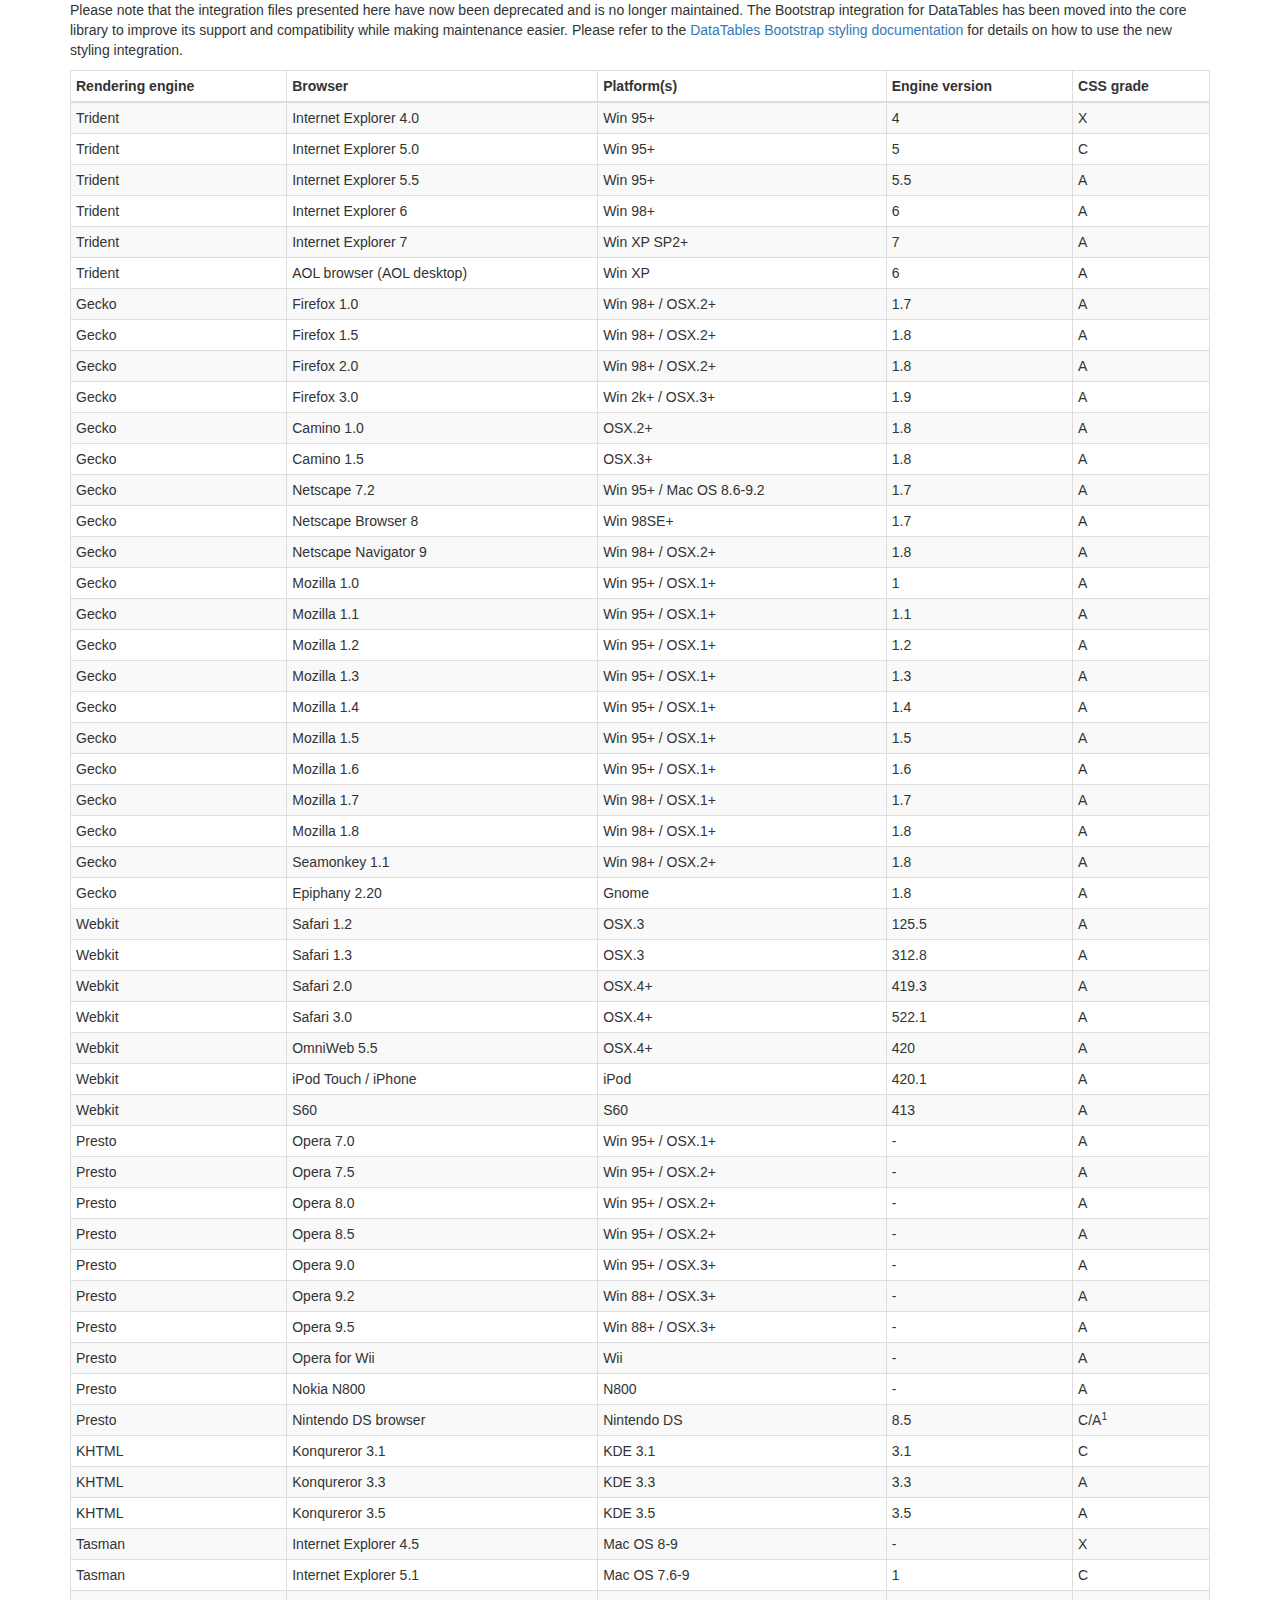
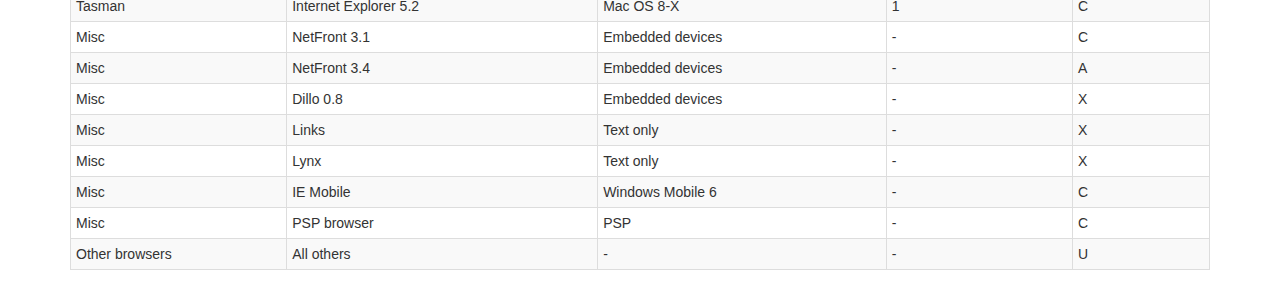
<file: GroupProject/d3App/static/files/bower_components/datatables.net-plugins/integration/bootstrap/3/index.html>
<!DOCTYPE HTML PUBLIC "-//W3C//DTD HTML 4.01//EN" "http://www.w3.org/TR/html4/strict.dtd">
<html>
	<head>
		<meta http-equiv="content-type" content="text/html; charset=utf-8" />
		
		<title>DataTables Bootstrap 3 example</title>

		<link rel="stylesheet" type="text/css" href="//maxcdn.bootstrapcdn.com/bootstrap/3.3.2/css/bootstrap.min.css">
		<link rel="stylesheet" type="text/css" href="dataTables.bootstrap.css">

		<script type="text/javascript" language="javascript" src="//code.jquery.com/jquery-1.11.1.min.js"></script>
		<script type="text/javascript" language="javascript" src="//cdn.datatables.net/1.10.3/js/jquery.dataTables.min.js"></script>
		<script type="text/javascript" language="javascript" src="dataTables.bootstrap.js"></script>
		<script type="text/javascript" charset="utf-8">
			$(document).ready(function() {
				$('#example').DataTable();
			} );
		</script>
	</head>
	<body>
		<div class="container">
			<p>Please note that the integration files presented here have now been deprecated and is no longer maintained. The Bootstrap integration for DataTables has been moved into the core library to improve its support and compatibility while making maintenance easier. Please refer to the <a href="https://datatables.net/manual/styling/bootstrap">DataTables Bootstrap styling documentation</a> for details on how to use the new styling integration.</p>
			
<table cellpadding="0" cellspacing="0" border="0" class="table table-striped table-bordered table-condensed" id="example">
	<thead>
		<tr>
			<th>Rendering engine</th>
			<th>Browser</th>
			<th>Platform(s)</th>
			<th>Engine version</th>
			<th>CSS grade</th>
		</tr>
	</thead>
	<tbody>
		<tr class="odd gradeX">
			<td>Trident</td>
			<td>Internet
				 Explorer 4.0</td>
			<td>Win 95+</td>
			<td class="center"> 4</td>
			<td class="center">X</td>
		</tr>
		<tr class="even gradeC">
			<td>Trident</td>
			<td>Internet
				 Explorer 5.0</td>
			<td>Win 95+</td>
			<td class="center">5</td>
			<td class="center">C</td>
		</tr>
		<tr class="odd gradeA">
			<td>Trident</td>
			<td>Internet
				 Explorer 5.5</td>
			<td>Win 95+</td>
			<td class="center">5.5</td>
			<td class="center">A</td>
		</tr>
		<tr class="even gradeA">
			<td>Trident</td>
			<td>Internet
				 Explorer 6</td>
			<td>Win 98+</td>
			<td class="center">6</td>
			<td class="center">A</td>
		</tr>
		<tr class="odd gradeA">
			<td>Trident</td>
			<td>Internet Explorer 7</td>
			<td>Win XP SP2+</td>
			<td class="center">7</td>
			<td class="center">A</td>
		</tr>
		<tr class="even gradeA">
			<td>Trident</td>
			<td>AOL browser (AOL desktop)</td>
			<td>Win XP</td>
			<td class="center">6</td>
			<td class="center">A</td>
		</tr>
		<tr class="gradeA">
			<td>Gecko</td>
			<td>Firefox 1.0</td>
			<td>Win 98+ / OSX.2+</td>
			<td class="center">1.7</td>
			<td class="center">A</td>
		</tr>
		<tr class="gradeA">
			<td>Gecko</td>
			<td>Firefox 1.5</td>
			<td>Win 98+ / OSX.2+</td>
			<td class="center">1.8</td>
			<td class="center">A</td>
		</tr>
		<tr class="gradeA">
			<td>Gecko</td>
			<td>Firefox 2.0</td>
			<td>Win 98+ / OSX.2+</td>
			<td class="center">1.8</td>
			<td class="center">A</td>
		</tr>
		<tr class="gradeA">
			<td>Gecko</td>
			<td>Firefox 3.0</td>
			<td>Win 2k+ / OSX.3+</td>
			<td class="center">1.9</td>
			<td class="center">A</td>
		</tr>
		<tr class="gradeA">
			<td>Gecko</td>
			<td>Camino 1.0</td>
			<td>OSX.2+</td>
			<td class="center">1.8</td>
			<td class="center">A</td>
		</tr>
		<tr class="gradeA">
			<td>Gecko</td>
			<td>Camino 1.5</td>
			<td>OSX.3+</td>
			<td class="center">1.8</td>
			<td class="center">A</td>
		</tr>
		<tr class="gradeA">
			<td>Gecko</td>
			<td>Netscape 7.2</td>
			<td>Win 95+ / Mac OS 8.6-9.2</td>
			<td class="center">1.7</td>
			<td class="center">A</td>
		</tr>
		<tr class="gradeA">
			<td>Gecko</td>
			<td>Netscape Browser 8</td>
			<td>Win 98SE+</td>
			<td class="center">1.7</td>
			<td class="center">A</td>
		</tr>
		<tr class="gradeA">
			<td>Gecko</td>
			<td>Netscape Navigator 9</td>
			<td>Win 98+ / OSX.2+</td>
			<td class="center">1.8</td>
			<td class="center">A</td>
		</tr>
		<tr class="gradeA">
			<td>Gecko</td>
			<td>Mozilla 1.0</td>
			<td>Win 95+ / OSX.1+</td>
			<td class="center">1</td>
			<td class="center">A</td>
		</tr>
		<tr class="gradeA">
			<td>Gecko</td>
			<td>Mozilla 1.1</td>
			<td>Win 95+ / OSX.1+</td>
			<td class="center">1.1</td>
			<td class="center">A</td>
		</tr>
		<tr class="gradeA">
			<td>Gecko</td>
			<td>Mozilla 1.2</td>
			<td>Win 95+ / OSX.1+</td>
			<td class="center">1.2</td>
			<td class="center">A</td>
		</tr>
		<tr class="gradeA">
			<td>Gecko</td>
			<td>Mozilla 1.3</td>
			<td>Win 95+ / OSX.1+</td>
			<td class="center">1.3</td>
			<td class="center">A</td>
		</tr>
		<tr class="gradeA">
			<td>Gecko</td>
			<td>Mozilla 1.4</td>
			<td>Win 95+ / OSX.1+</td>
			<td class="center">1.4</td>
			<td class="center">A</td>
		</tr>
		<tr class="gradeA">
			<td>Gecko</td>
			<td>Mozilla 1.5</td>
			<td>Win 95+ / OSX.1+</td>
			<td class="center">1.5</td>
			<td class="center">A</td>
		</tr>
		<tr class="gradeA">
			<td>Gecko</td>
			<td>Mozilla 1.6</td>
			<td>Win 95+ / OSX.1+</td>
			<td class="center">1.6</td>
			<td class="center">A</td>
		</tr>
		<tr class="gradeA">
			<td>Gecko</td>
			<td>Mozilla 1.7</td>
			<td>Win 98+ / OSX.1+</td>
			<td class="center">1.7</td>
			<td class="center">A</td>
		</tr>
		<tr class="gradeA">
			<td>Gecko</td>
			<td>Mozilla 1.8</td>
			<td>Win 98+ / OSX.1+</td>
			<td class="center">1.8</td>
			<td class="center">A</td>
		</tr>
		<tr class="gradeA">
			<td>Gecko</td>
			<td>Seamonkey 1.1</td>
			<td>Win 98+ / OSX.2+</td>
			<td class="center">1.8</td>
			<td class="center">A</td>
		</tr>
		<tr class="gradeA">
			<td>Gecko</td>
			<td>Epiphany 2.20</td>
			<td>Gnome</td>
			<td class="center">1.8</td>
			<td class="center">A</td>
		</tr>
		<tr class="gradeA">
			<td>Webkit</td>
			<td>Safari 1.2</td>
			<td>OSX.3</td>
			<td class="center">125.5</td>
			<td class="center">A</td>
		</tr>
		<tr class="gradeA">
			<td>Webkit</td>
			<td>Safari 1.3</td>
			<td>OSX.3</td>
			<td class="center">312.8</td>
			<td class="center">A</td>
		</tr>
		<tr class="gradeA">
			<td>Webkit</td>
			<td>Safari 2.0</td>
			<td>OSX.4+</td>
			<td class="center">419.3</td>
			<td class="center">A</td>
		</tr>
		<tr class="gradeA">
			<td>Webkit</td>
			<td>Safari 3.0</td>
			<td>OSX.4+</td>
			<td class="center">522.1</td>
			<td class="center">A</td>
		</tr>
		<tr class="gradeA">
			<td>Webkit</td>
			<td>OmniWeb 5.5</td>
			<td>OSX.4+</td>
			<td class="center">420</td>
			<td class="center">A</td>
		</tr>
		<tr class="gradeA">
			<td>Webkit</td>
			<td>iPod Touch / iPhone</td>
			<td>iPod</td>
			<td class="center">420.1</td>
			<td class="center">A</td>
		</tr>
		<tr class="gradeA">
			<td>Webkit</td>
			<td>S60</td>
			<td>S60</td>
			<td class="center">413</td>
			<td class="center">A</td>
		</tr>
		<tr class="gradeA">
			<td>Presto</td>
			<td>Opera 7.0</td>
			<td>Win 95+ / OSX.1+</td>
			<td class="center">-</td>
			<td class="center">A</td>
		</tr>
		<tr class="gradeA">
			<td>Presto</td>
			<td>Opera 7.5</td>
			<td>Win 95+ / OSX.2+</td>
			<td class="center">-</td>
			<td class="center">A</td>
		</tr>
		<tr class="gradeA">
			<td>Presto</td>
			<td>Opera 8.0</td>
			<td>Win 95+ / OSX.2+</td>
			<td class="center">-</td>
			<td class="center">A</td>
		</tr>
		<tr class="gradeA">
			<td>Presto</td>
			<td>Opera 8.5</td>
			<td>Win 95+ / OSX.2+</td>
			<td class="center">-</td>
			<td class="center">A</td>
		</tr>
		<tr class="gradeA">
			<td>Presto</td>
			<td>Opera 9.0</td>
			<td>Win 95+ / OSX.3+</td>
			<td class="center">-</td>
			<td class="center">A</td>
		</tr>
		<tr class="gradeA">
			<td>Presto</td>
			<td>Opera 9.2</td>
			<td>Win 88+ / OSX.3+</td>
			<td class="center">-</td>
			<td class="center">A</td>
		</tr>
		<tr class="gradeA">
			<td>Presto</td>
			<td>Opera 9.5</td>
			<td>Win 88+ / OSX.3+</td>
			<td class="center">-</td>
			<td class="center">A</td>
		</tr>
		<tr class="gradeA">
			<td>Presto</td>
			<td>Opera for Wii</td>
			<td>Wii</td>
			<td class="center">-</td>
			<td class="center">A</td>
		</tr>
		<tr class="gradeA">
			<td>Presto</td>
			<td>Nokia N800</td>
			<td>N800</td>
			<td class="center">-</td>
			<td class="center">A</td>
		</tr>
		<tr class="gradeA">
			<td>Presto</td>
			<td>Nintendo DS browser</td>
			<td>Nintendo DS</td>
			<td class="center">8.5</td>
			<td class="center">C/A<sup>1</sup></td>
		</tr>
		<tr class="gradeC">
			<td>KHTML</td>
			<td>Konqureror 3.1</td>
			<td>KDE 3.1</td>
			<td class="center">3.1</td>
			<td class="center">C</td>
		</tr>
		<tr class="gradeA">
			<td>KHTML</td>
			<td>Konqureror 3.3</td>
			<td>KDE 3.3</td>
			<td class="center">3.3</td>
			<td class="center">A</td>
		</tr>
		<tr class="gradeA">
			<td>KHTML</td>
			<td>Konqureror 3.5</td>
			<td>KDE 3.5</td>
			<td class="center">3.5</td>
			<td class="center">A</td>
		</tr>
		<tr class="gradeX">
			<td>Tasman</td>
			<td>Internet Explorer 4.5</td>
			<td>Mac OS 8-9</td>
			<td class="center">-</td>
			<td class="center">X</td>
		</tr>
		<tr class="gradeC">
			<td>Tasman</td>
			<td>Internet Explorer 5.1</td>
			<td>Mac OS 7.6-9</td>
			<td class="center">1</td>
			<td class="center">C</td>
		</tr>
		<tr class="gradeC">
			<td>Tasman</td>
			<td>Internet Explorer 5.2</td>
			<td>Mac OS 8-X</td>
			<td class="center">1</td>
			<td class="center">C</td>
		</tr>
		<tr class="gradeA">
			<td>Misc</td>
			<td>NetFront 3.1</td>
			<td>Embedded devices</td>
			<td class="center">-</td>
			<td class="center">C</td>
		</tr>
		<tr class="gradeA">
			<td>Misc</td>
			<td>NetFront 3.4</td>
			<td>Embedded devices</td>
			<td class="center">-</td>
			<td class="center">A</td>
		</tr>
		<tr class="gradeX">
			<td>Misc</td>
			<td>Dillo 0.8</td>
			<td>Embedded devices</td>
			<td class="center">-</td>
			<td class="center">X</td>
		</tr>
		<tr class="gradeX">
			<td>Misc</td>
			<td>Links</td>
			<td>Text only</td>
			<td class="center">-</td>
			<td class="center">X</td>
		</tr>
		<tr class="gradeX">
			<td>Misc</td>
			<td>Lynx</td>
			<td>Text only</td>
			<td class="center">-</td>
			<td class="center">X</td>
		</tr>
		<tr class="gradeC">
			<td>Misc</td>
			<td>IE Mobile</td>
			<td>Windows Mobile 6</td>
			<td class="center">-</td>
			<td class="center">C</td>
		</tr>
		<tr class="gradeC">
			<td>Misc</td>
			<td>PSP browser</td>
			<td>PSP</td>
			<td class="center">-</td>
			<td class="center">C</td>
		</tr>
		<tr class="gradeU">
			<td>Other browsers</td>
			<td>All others</td>
			<td>-</td>
			<td class="center">-</td>
			<td class="center">U</td>
		</tr>
	</tbody>
</table>
			
		</div>
	</body>
</html>
</file>
<file: GroupProject/d3App/static/c3/htdocs/css/index.css>
.row {
  margin-left: 8px;
}
.row a {
  display: block;
  text-align: left;
  font-size: 1.2em;
  line-height: 1.8;
}
.row h3 {
  color: #777;
}
</file>
